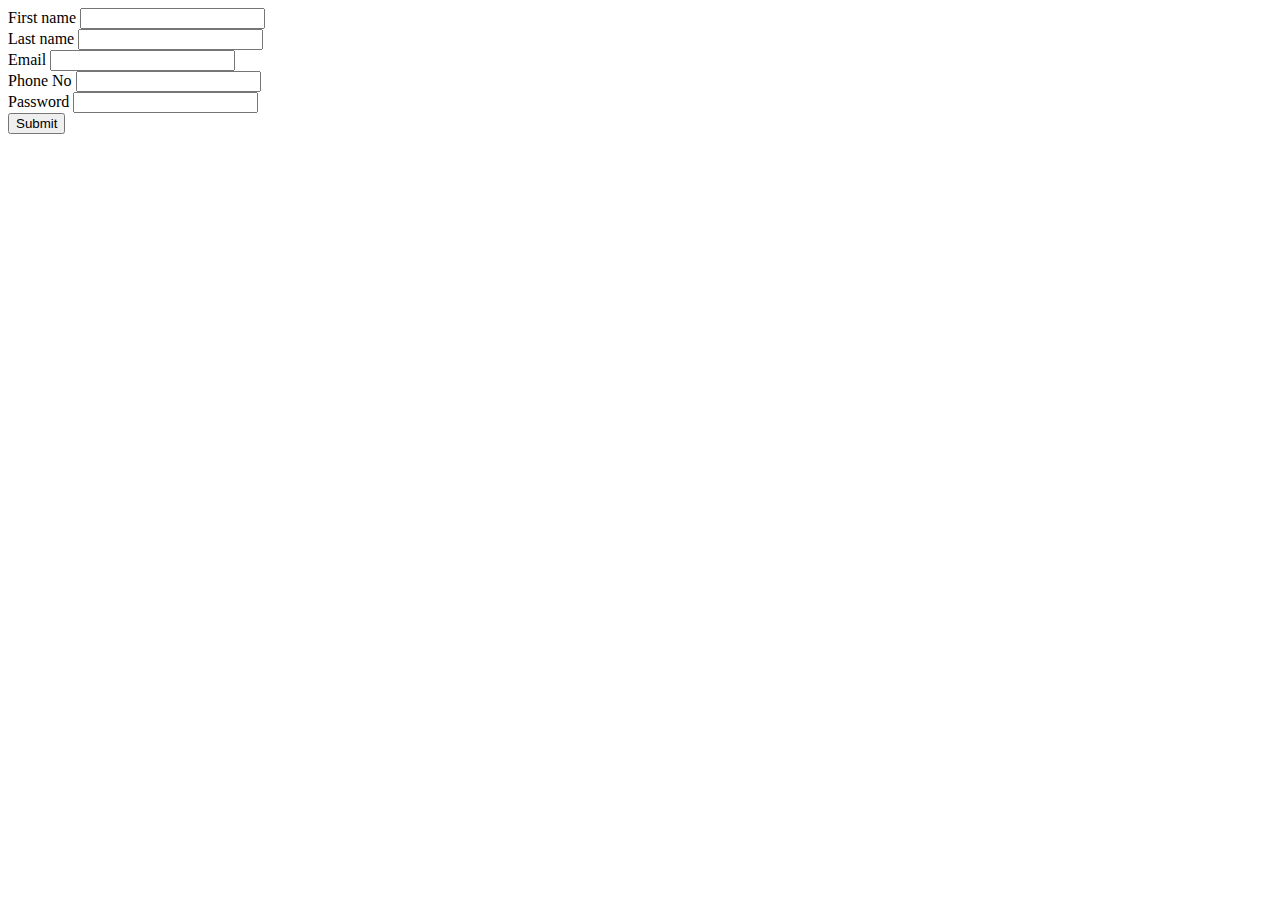
<file: index.html>
<!DOCTYPE html>
<html>
    <head>
        <meta charset="utf-8">
        <meta http-equiv="X-UA-Compatible" content="IE=edge">
        <title>Sample - Register</title>
        <meta name="description" content="">
        <meta name="viewport" content="width=device-width, initial-scale=1">
        <link rel="stylesheet" href="">
    </head>
    <body>
        <form action="https://stocka-demo.herokuapp.com/api/v1/auth/register" id="register_form">
            <div>
                <label for="firstname">First name</label>
                <input type="text" name="firstname" id="firstname"/>
            </div>
            <div>
                <label for="lastname">Last name</label>
                <input type="text" name="lastname" id="lastname"/>
            </div>
            <div>
                <label for="email">Email</label>
                <input type="email" name="email" id="email"/>
            </div>
            <div>
                <label for="phone">Phone No</label>
                <input type="number" name="phone" id="phone"/>
            </div>
            <div>
                <label for="password">Password</label>
                <input type="password" name="password" id="password"/>
            </div>
            <button type="submit">Submit</button>
        </form>
        
        <script src="/script.js" async defer></script>
    </body>
</html>
</file>
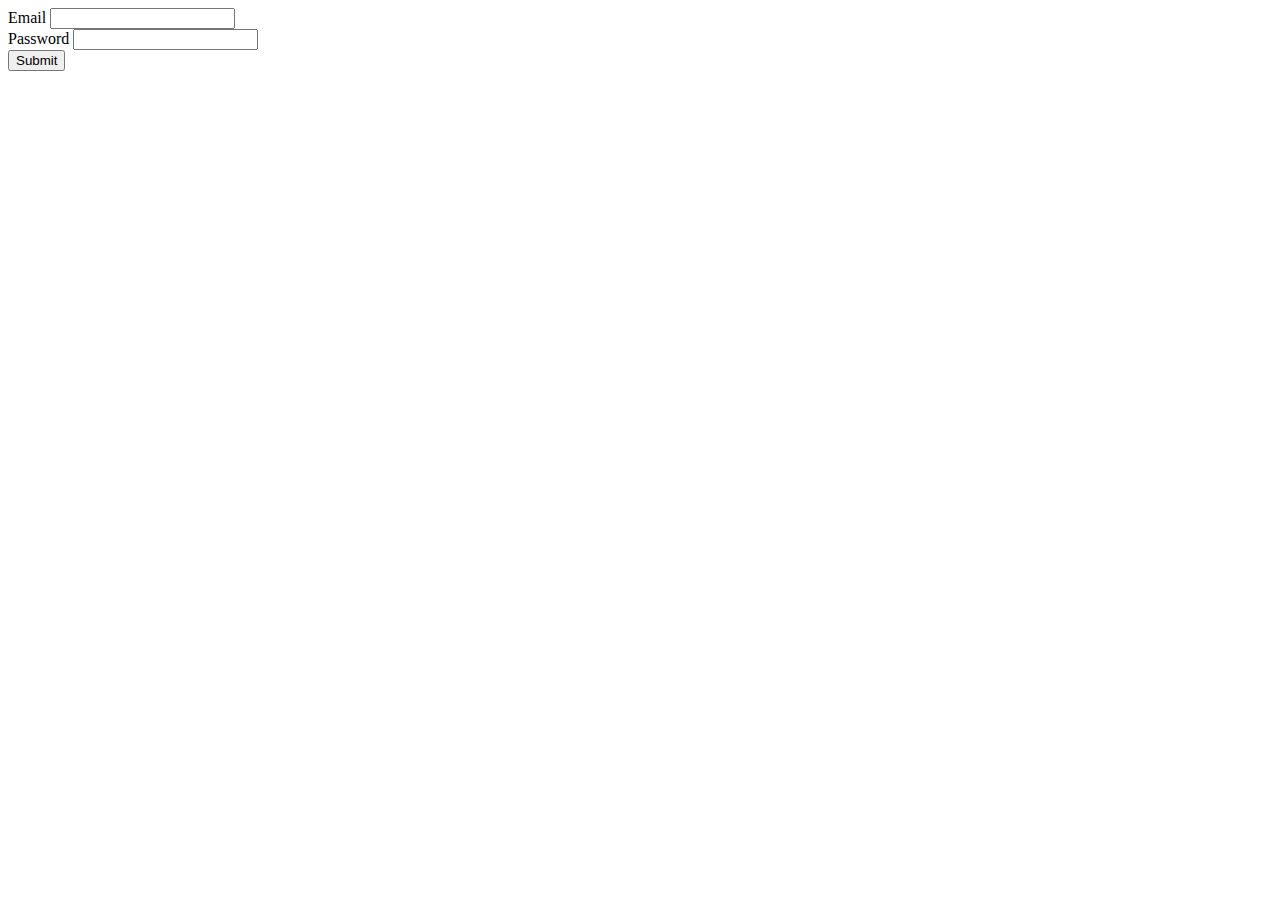
<file: login.html>
<!DOCTYPE html>
<html>
    <head>
        <meta charset="utf-8">
        <meta http-equiv="X-UA-Compatible" content="IE=edge">
        <title>Sample - Login</title>
        <meta name="description" content="">
        <meta name="viewport" content="width=device-width, initial-scale=1">
        <link rel="stylesheet" href="">
    </head>
    <body>
        <form action="https://stocka-demo.herokuapp.com/api/v1/auth/login" id="login_form">
            <div>
                <label for="email">Email</label>
                <input type="email" name="email" id="email"/>
            </div>
            <div>
                <label for="password">Password</label>
                <input type="password" name="password" id="password"/>
            </div>
            <button type="submit">Submit</button>
        </form>
        <div id="error"></div>
        
        <script src="/login.js" async defer></script>
    </body>
</html>
</file>
